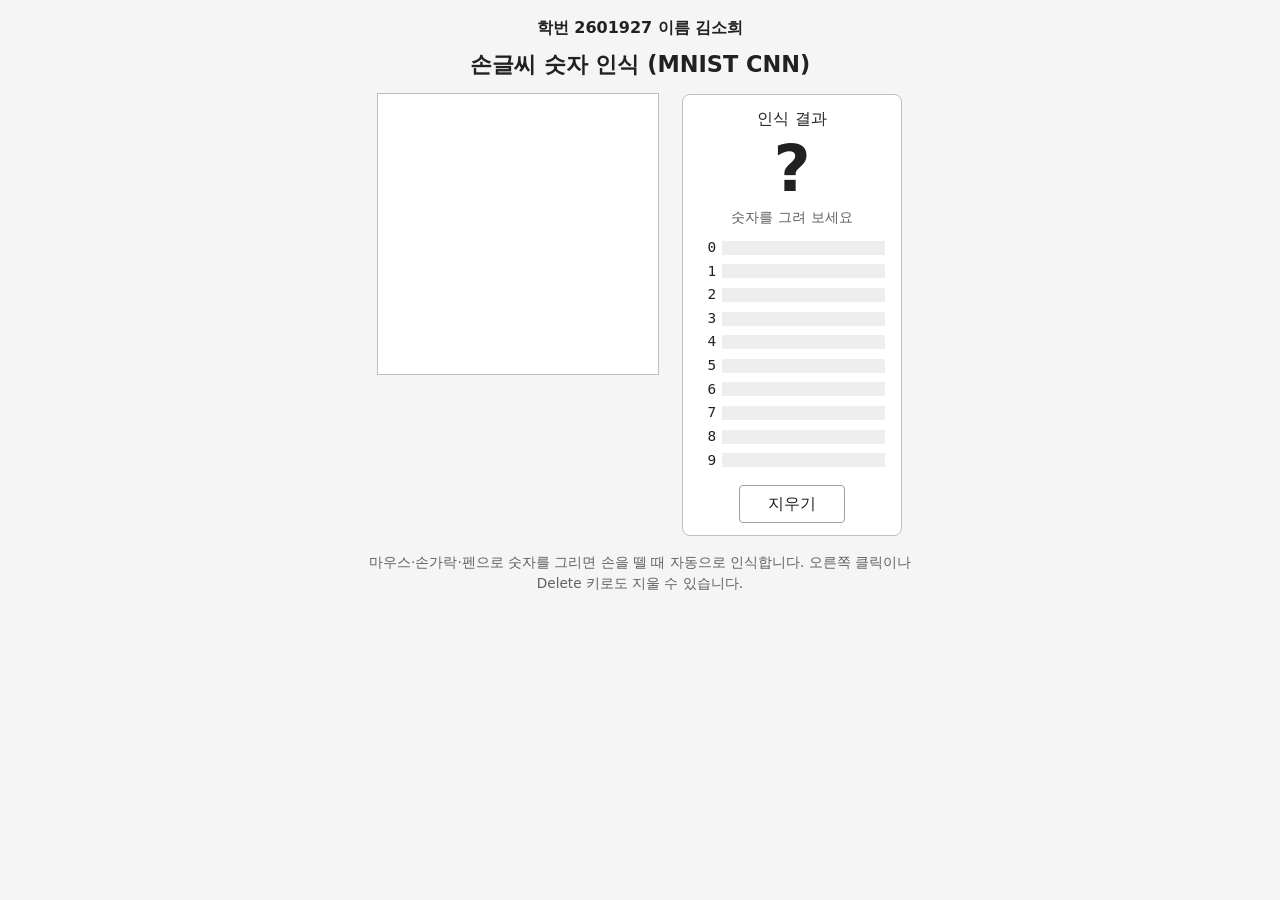
<file: web_version/index.html>
<!doctype html>
<html lang="ko">
<head>
<meta charset="utf-8">
<meta name="viewport" content="width=device-width, initial-scale=1">
<title>손글씨 숫자 인식 (MNIST CNN)</title>
<link rel="stylesheet" href="스타일.css">
<script type="module" src="앱.js"></script>
</head>
<body>
<p id="학생정보">학번 2601927 이름 김소희</p>
<h1>손글씨 숫자 인식 (MNIST CNN)</h1>
<p id="안내-file">이 페이지는 웹 서버로 열어야 합니다. web_version 폴더에서 python -m http.server 를 실행한 뒤 http://localhost:8000 으로 여세요.</p>
<script>
  // file://로 연 경우에만 안내문을 보여줍니다. 이 스크립트는 모듈이 아니라 일반 스크립트라서
  // file://에서도 CORS 없이 실행되므로, 모듈(앱.js)이 404 등으로 실행되지 못해도 안내문이 잘못 남지 않습니다.
  if (location.protocol !== "file:") {
    document.getElementById("안내-file").hidden = true;
  }
</script>
<main class="배치">
  <canvas id="그림판" width="280" height="280" aria-label="숫자를 그리는 그림판"></canvas>
  <section class="결과판" aria-labelledby="결과제목">
    <h2 id="결과제목">인식 결과</h2>
    <div id="결과" aria-live="polite">?</div>
    <p id="확신도" role="status">모델을 불러오는 중입니다</p>
    <ol id="후보" aria-label="상위 3개 후보"></ol>
    <div id="막대들" aria-label="0~9 확률"></div>
    <button id="지우기" type="button">지우기</button>
  </section>
</main>
<p class="도움말">마우스·손가락·펜으로 숫자를 그리면 손을 뗄 때 자동으로 인식합니다. 오른쪽 클릭이나 Delete 키로도 지울 수 있습니다.</p>
</body>
</html>
</file>
<file: web_version/스타일.css>
/* 스타일.css: 손글씨 숫자 인식 웹 앱의 화면 꾸미기입니다.
   넓은 화면에서는 그림판과 결과를 좌우로, 폭 600px 이하에서는 위아래로 놓습니다.
   그림판 캔버스는 모델 입력이므로 어두운 테마에서도 흰 바탕·검은 선을 유지합니다. */

:root {
  --배경: #f5f5f5;
  --글자: #212121;
  --흐린글자: #616161;
  --판: #ffffff;
  --테두리: #bdbdbd;
  --막대바탕: #eeeeee;
  --일위색: #2e7d32;
  --막대색: #1976d2;
  --단추: #ffffff;
  --단추테두리: #9e9e9e;
  --강조: #1976d2;
}

@media (prefers-color-scheme: dark) {
  :root {
    --배경: #121212;
    --글자: #eeeeee;
    --흐린글자: #b0b0b0;
    --판: #1e1e1e;
    --테두리: #555555;
    --막대바탕: #333333;
    --단추: #2a2a2a;
    --단추테두리: #666666;
    --강조: #64b5f6;
  }
}

*,
*::before,
*::after {
  box-sizing: border-box;
}

body {
  margin: 0;
  padding: 16px;
  background: var(--배경);
  color: var(--글자);
  font-family: "맑은 고딕", "Malgun Gothic", system-ui, sans-serif;
  line-height: 1.5;
}

/* 과제 제출용: 화면 맨 위에 학번과 이름을 표시 */
#학생정보 {
  margin: 0 0 8px;
  text-align: center;
  font-weight: 700;
}

h1 {
  margin: 0 0 12px;
  font-size: 1.4rem;
  text-align: center;
}

#안내-file {
  max-width: 640px;
  margin: 0 auto 12px;
  padding: 10px 12px;
  border: 1px solid #e0a800;
  border-radius: 6px;
  background: #fff8e1;
  color: #5d4200;
}

#안내-file[hidden] {
  display: none;
}

.배치 {
  display: flex;
  gap: 24px;
  justify-content: center;
  align-items: flex-start;
}

#그림판 {
  display: block;
  flex: none;
  width: min(280px, 100vw - 32px);
  max-width: 100%;
  height: auto;
  aspect-ratio: 1 / 1;
  background: #ffffff;               /* 모델 입력: 항상 흰 바탕 */
  outline: 1px solid var(--테두리);   /* 테두리는 좌표 계산에 영향이 없도록 outline으로 */
  cursor: crosshair;
  touch-action: none;
  user-select: none;
  -webkit-user-select: none;
}

#그림판.막힘 {
  cursor: not-allowed;
  opacity: 0.6;
}

.결과판 {
  width: 220px;
  padding: 12px 16px;
  background: var(--판);
  border: 1px solid var(--테두리);
  border-radius: 8px;
  text-align: center;
}

.결과판 h2 {
  margin: 0;
  font-size: 1rem;
  font-weight: normal;
}

#결과 {
  font-size: 4rem;
  font-weight: bold;
  line-height: 1.2;
}

#확신도 {
  margin: 0 0 8px;
  color: var(--흐린글자);
  font-size: 0.9rem;
  overflow-wrap: anywhere;
}

#후보 {
  margin: 0 0 8px;
  padding: 0;
  list-style: none;
  font-family: Consolas, "D2Coding", monospace;
  font-size: 0.9rem;
  white-space: pre;
}

#후보 li:first-child {
  color: var(--일위색);
  font-weight: bold;
}

.막대줄 {
  display: flex;
  align-items: center;
  gap: 6px;
  margin: 2px 0;
}

.막대이름 {
  width: 1.2em;
  font-family: Consolas, monospace;
  font-size: 0.9rem;
  text-align: right;
}

.막대 {
  flex: 1;
  height: 14px;
  background: var(--막대바탕);
}

.채움 {
  width: 0%;
  height: 100%;
  background: var(--막대색);
}

.채움.일위 {
  background: var(--일위색);
}

#지우기 {
  margin-top: 12px;
  padding: 6px 28px;
  font: inherit;
  color: var(--글자);
  background: var(--단추);
  border: 1px solid var(--단추테두리);
  border-radius: 4px;
  cursor: pointer;
}

#지우기:focus-visible {
  outline: 2px solid var(--강조);
  outline-offset: 2px;
}

#지우기:disabled {
  cursor: not-allowed;
  opacity: 0.5;
}

.도움말 {
  max-width: 560px;
  margin: 16px auto 0;
  color: var(--흐린글자);
  font-size: 0.85rem;
  text-align: center;
}

@media (max-width: 600px) {
  .배치 {
    flex-direction: column;
    align-items: center;
    gap: 16px;
  }

  .결과판 {
    width: min(280px, 100%);
  }
}
</file>
